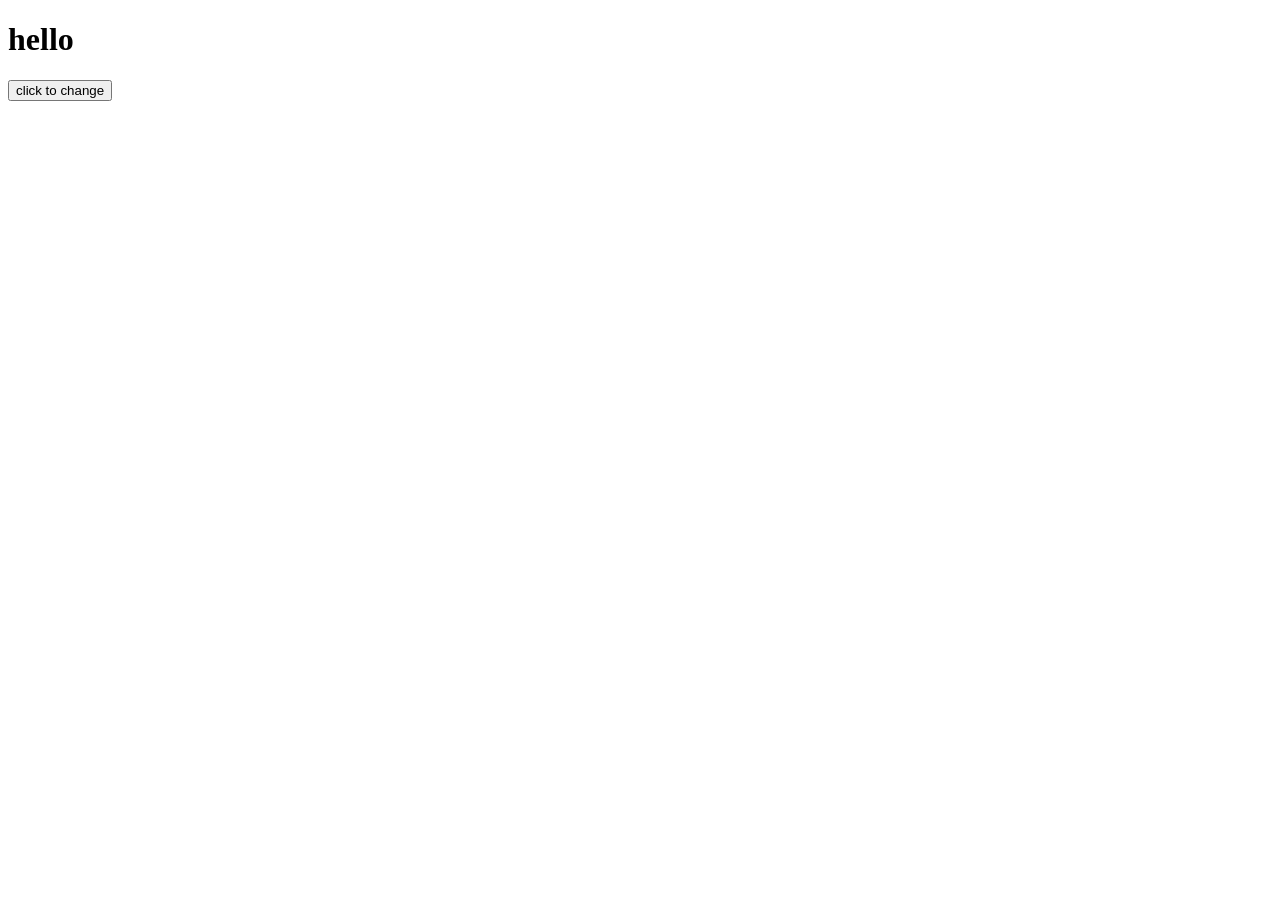
<file: project_2/index.html>
<!DOCTYPE html>
<html lang="en">
<head>
    <meta charset="UTF-8">
    <meta name="viewport" content="width=device-width, initial-scale=1.0">
    <title>Document</title>
</head>
<body>
    <h1 id="title">hello</h1>
    <button id="btn">click to change</button>
    <script>
        const btn = document.getElementById('btn');
        const title = document.getElementById('title');

        btn.addEventListener('click',function(){
            title.innerHTML = "new title"
        })
    </script>
</body>
</html>
</file>
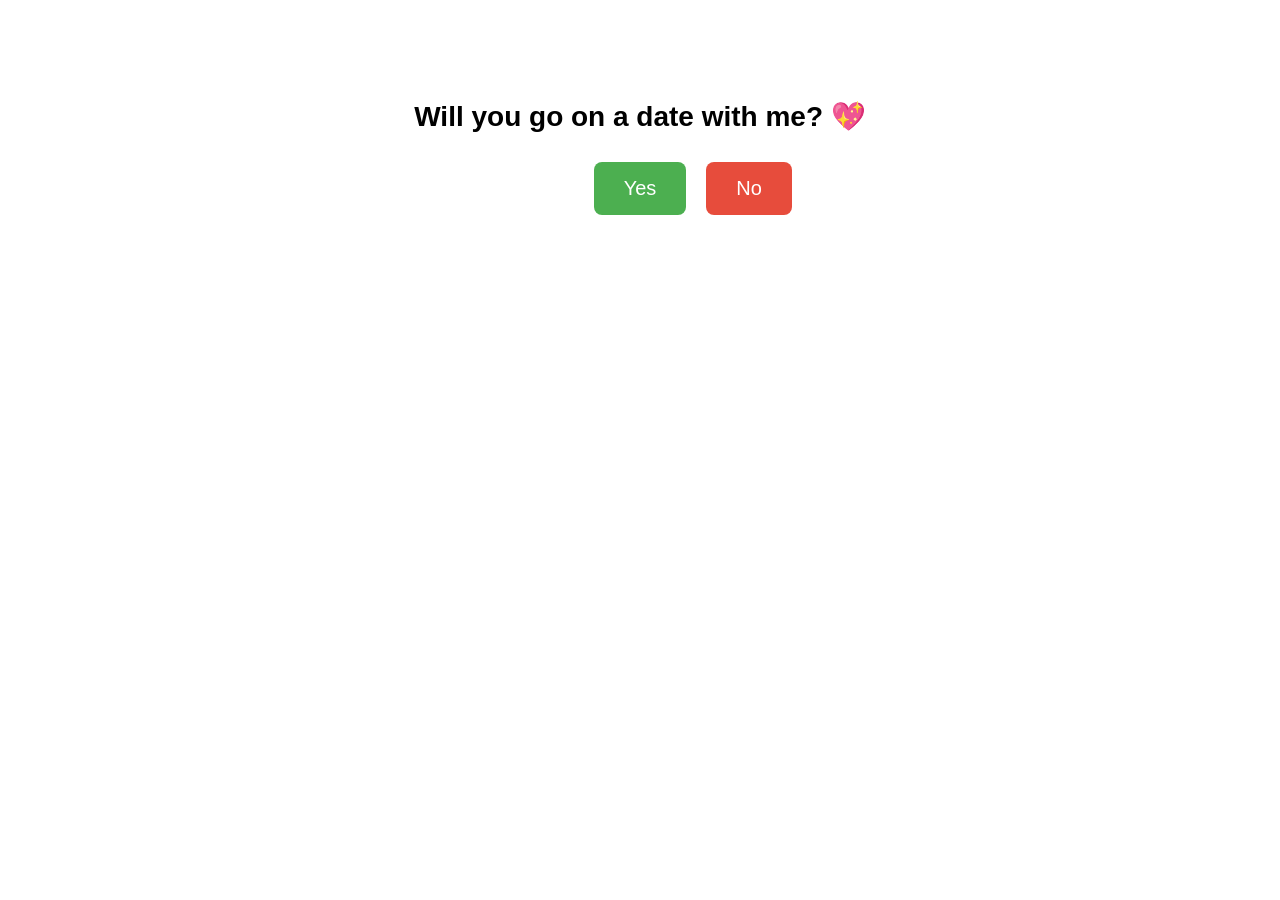
<file: project_2/date.html>
<!DOCTYPE html>
<html>
<head>
    <title>Will You Date Me?</title>
    <style>
        body {
            font-family: Arial, sans-serif;
            text-align: center;
            margin-top: 100px;
        }

        h1 {
            font-size: 28px;
        }

        button {
            padding: 15px 30px;
            font-size: 20px;
            margin: 10px;
            cursor: pointer;
            border: none;
            border-radius: 8px;
        }

        #yesBtn {
            background-color: #4CAF50;
            color: white;
        }

        #noBtn {
            background-color: #e74c3c;
            color: white;
            position: absolute;
            transition: 0.2s;
        }
    </style>
</head>
<body>

    <h1>Will you go on a date with me? 💖</h1>

    <button id="yesBtn">Yes</button>
    <button id="noBtn">No</button>

    <script>
        // Select the buttons
        const noBtn = document.getElementById("noBtn");
        const yesBtn = document.getElementById("yesBtn");

        // Make the "No" button run away when the mouse hovers over it
        noBtn.addEventListener("mouseover", function() {
            const randomX = Math.floor(Math.random() * (window.innerWidth - 150));
            const randomY = Math.floor(Math.random() * (window.innerHeight - 150));

            noBtn.style.left = randomX + "px";
            noBtn.style.top = randomY + "px";
        });

        // When "Yes" is clicked, show a happy message
        yesBtn.addEventListener("click", function() {
            alert("Yay! I'll pick you up at 7:00 PM! 😄");
        });
    </script>

</body>
</html>
</file>
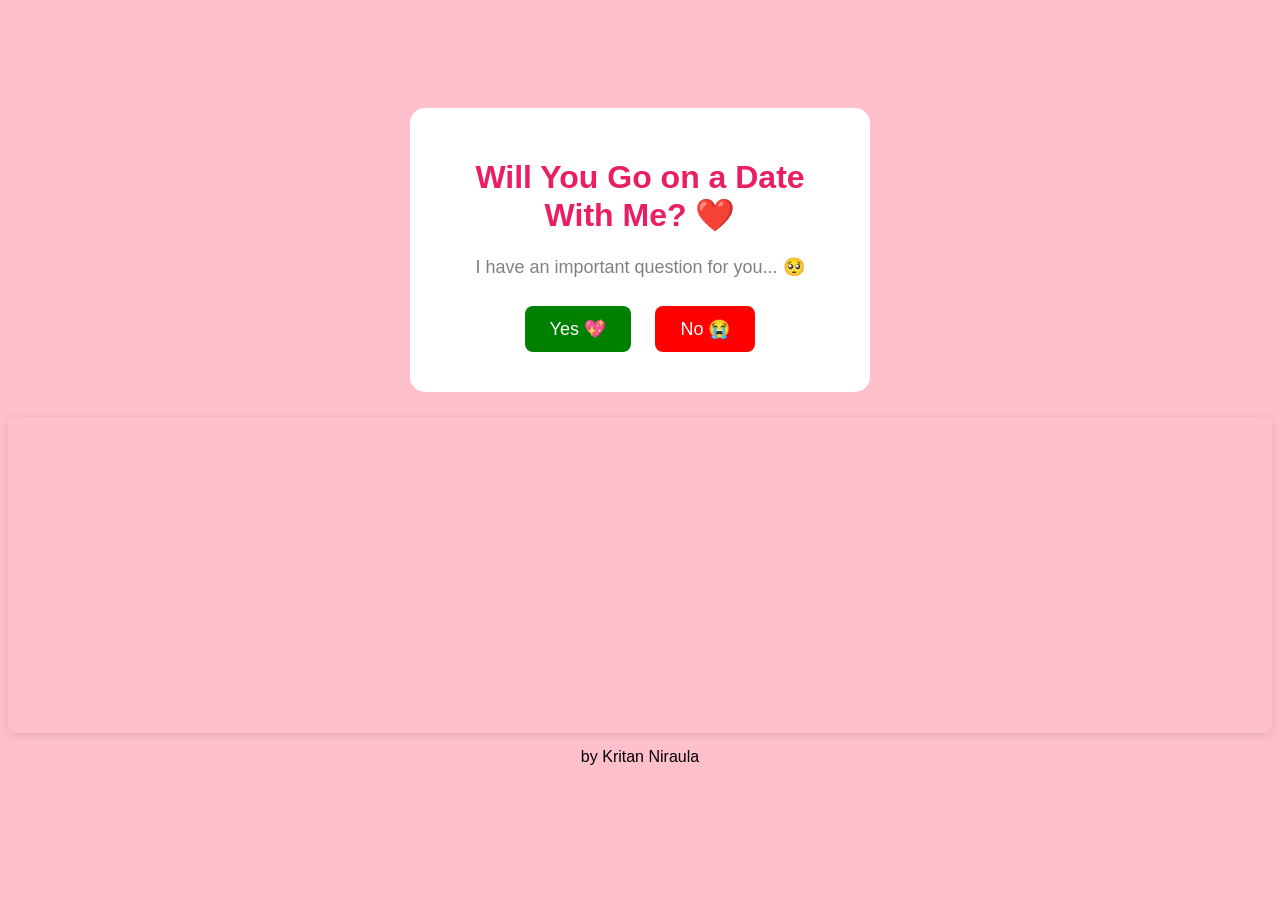
<file: project_2/date2.html>
<!DOCTYPE html>
<html>
<head>

    <title>Will You Date Me? ❤️</title>

    <style>

        body {
            font-family: Arial;
            text-align: center;
            background-color: pink;
            padding-top: 100px;
        }

        .box {
            background-color: white;
            width: 400px;
            margin: auto;
            padding: 30px;
            border-radius: 15px;
        }

        h1 {
            color: #e91e63;
        }

        p {
            color: gray;
            font-size: 18px;
        }

        button {
            padding: 12px 25px;
            font-size: 18px;
            border: none;
            border-radius: 8px;
            cursor: pointer;
            margin: 10px;
        }

        #yesBtn {
            background-color: green;
            color: white;
        }

        #noBtn {
            background-color: red;
            color: white;
        }

        #message {
            display: none;
            color: #e91e63;
            font-size: 20px;
            margin-top: 20px;
        }

    </style>

</head>

<body>

    <div class="box">

        <h1>Will You Go on a Date With Me? ❤️</h1>

        <p>
            I have an important question for you... 🥺
        </p>

        <button id="yesBtn">Yes 💖</button>

        <button id="noBtn">No 😭</button>

        <p id="message">
            Yay! 🥰 It's a date! ❤️
        </p>

    </div>


    <script>

        // Get the buttons
        const yesBtn = document.getElementById("yesBtn");
        const noBtn = document.getElementById("noBtn");

        // Get the message
        const message = document.getElementById("message");


        // When Yes is clicked
        yesBtn.addEventListener("click", function() {

            message.style.display = "block";

        });


        // When No is clicked
        noBtn.addEventListener("click", function() {

            alert("Are you sure? 😭❤️");

        });

    </script>

</body>
<div style="position: relative; width: 100%; height: 0; padding-top: 25.0000%;
 padding-bottom: 0; box-shadow: 0 2px 8px 0 rgba(63,69,81,0.16); margin-top: 1.6em; margin-bottom: 0.9em; overflow: hidden;
 border-radius: 8px; will-change: transform;">
  <iframe loading="lazy" style="position: absolute; width: 100%; height: 100%; top: 0; left: 0; border: none; padding: 0;margin: 0;"
    src="https://www.canva.com/design/DAHXVbCu-EU/ZlmZRsSxdeW9HvGull3LDQ/view?embed" allowfullscreen="allowfullscreen" allow="fullscreen">
  </iframe>
</div>
<a href="https:&#x2F;&#x2F;www.canva.com&#x2F;design&#x2F;DAHXVbCu-EU&#x2F;ZlmZRsSxdeW9HvGull3LDQ&#x2F;view?utm_content=DAHXVbCu-EU&amp;utm_campaign=designshare&amp;utm_medium=embeds&amp;utm_source=link" target="_blank" rel="noopener"></a> by Kritan Niraula
</file>
